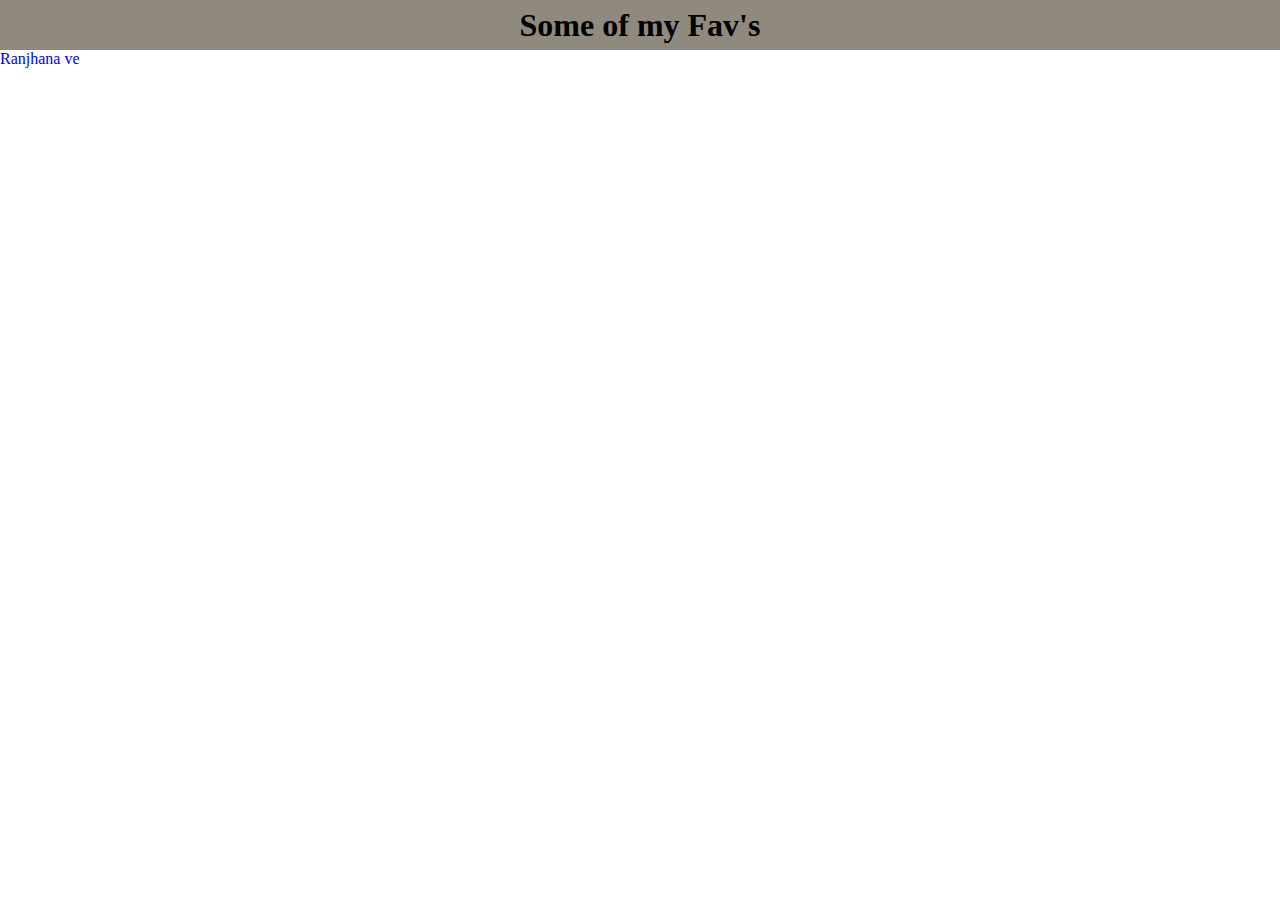
<file: home.html>
<!DOCTYPE html>
<html lang="en">
<head>
    <meta charset="UTF-8">
    <meta http-equiv="X-UA-Compatible" content="IE=edge">
    <meta name="viewport" content="width=device-width, initial-scale=1.0">
    <title>Music player</title>
    <link rel="stylesheet" href="style1.css">
</head>
<body>
    <header>
        <nav>
            <div class="head">
                <h1>Some of my Fav's</h1>
            </div>
        </nav>
    </header>
    <main>
        <a href="index.html">Ranjhana ve</a>
    </main>
    <footer>

    </footer>
</body>
</html>
</file>
<file: style1.css>
*{
    margin: 0;
    padding: 0;
}
.head{
    height: 50px;
    width: 100vw;
    background: rgb(143, 137, 126);
    display: flex;
    justify-content: center;
    align-items: center;

}
a{
    text-decoration: none;
}
</file>
